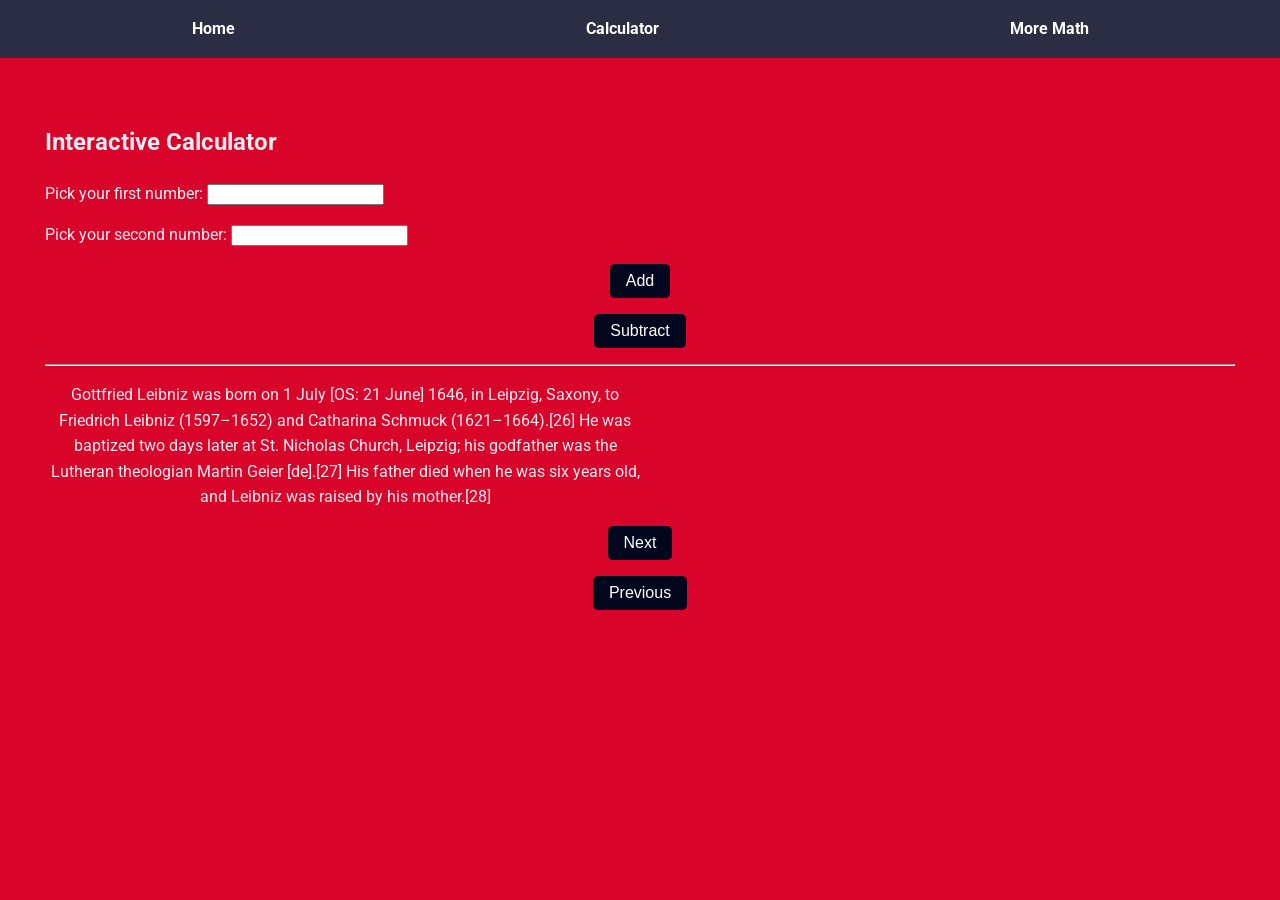
<file: page2.html>
<!DOCTYPE html>
<html lang="en">
  <head>
    <meta charset="UTF-8" />
    <meta name="viewport" content="width=device-width, initial-scale=1.0" />
    <title>Calculator</title>
    <link rel="stylesheet" href="style.css" />
    <link
      href="https://fonts.googleapis.com/css2?family=Roboto:wght@400;700&family=Merriweather&display=swap"
      rel="stylesheet"
    />
  </head>
  <body>
    <nav class="navbar">
      <ul>
        <li><a href="index.html">Home</a></li>
        <li><a href="page2.html">Calculator</a></li>
        <li><a href="page3.html">More Math</a></li>
      </ul>
    </nav>
    <main>

      <h2>Interactive Calculator</h2>
      <label for="num1">Pick your first number:</label>
      <input type="number" id="num1" />
      <p> </p>
      <label for="num2">Pick your second number:</label>
      <input type="number" id="num2" />
      <p> </p>
      <button id="add-btn">Add</button>
     <p> </p>
      <button id="subtract-btn">Subtract</button>
      <p id="result"></p>
      <hr> </hr>
      <p>Gottfried Leibniz was born on 1 July [OS: 21 June] 1646, in Leipzig, Saxony, to Friedrich Leibniz (1597–1652) and Catharina Schmuck (1621–1664).[26] He was baptized two days later at St. Nicholas Church, Leipzig; his godfather was the Lutheran theologian Martin Geier [de].[27] His father died when he was six years old, and Leibniz was raised by his mother.[28]</p>
      <button onclick="location.href='page3.html'">Next</button>
      <p> </p>
      <button onclick="location.href='index.html'">Previous</button>
    </main>
    <script src="script.js"></script>
  </body>
</html>
</file>
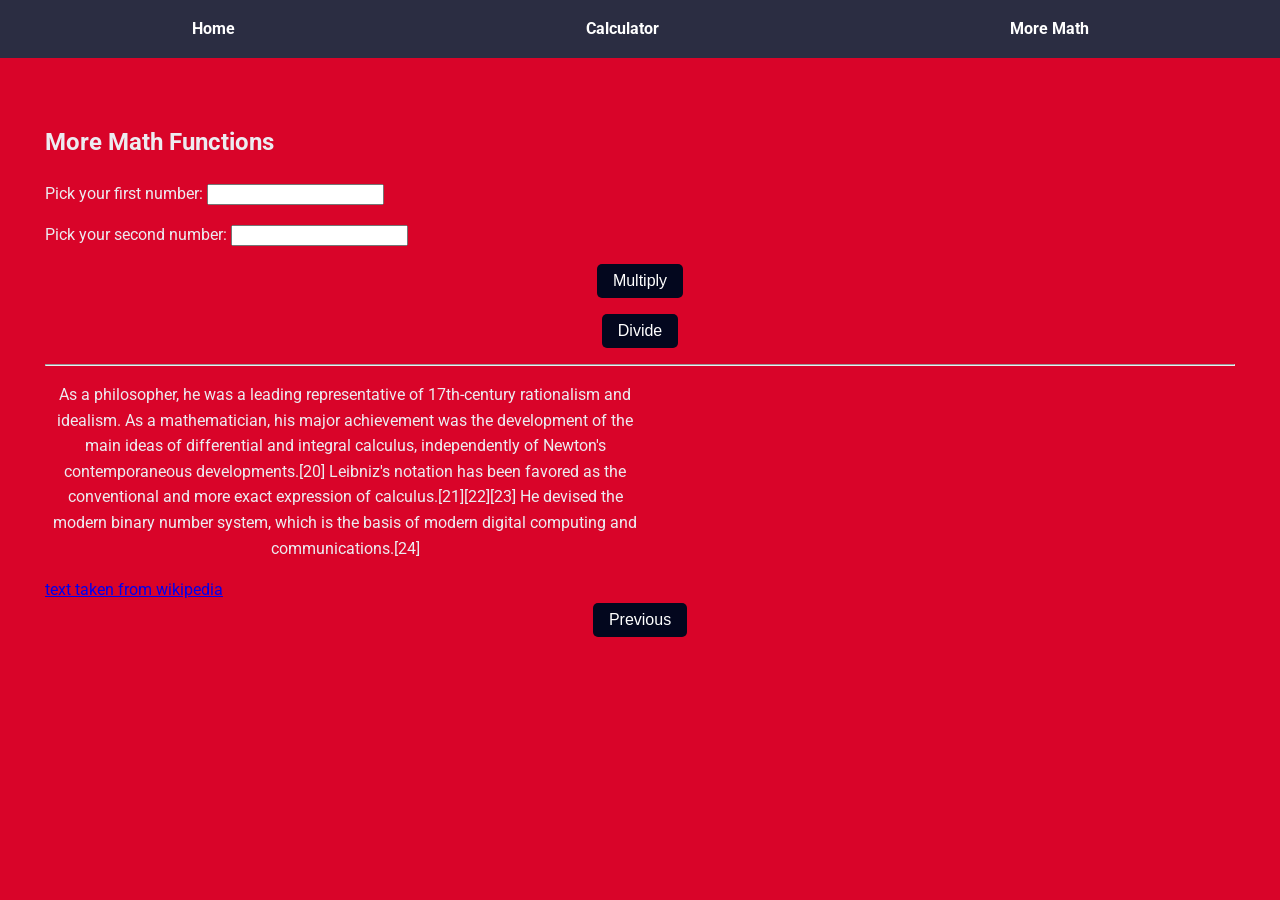
<file: page3.html>
<!DOCTYPE html>
<html lang="en">
  <head>
    <meta charset="UTF-8" />
    <meta name="viewport" content="width=device-width, initial-scale=1.0" />
    <title>More Math</title>
    <link rel="stylesheet" href="style.css" />
    <link
      href="https://fonts.googleapis.com/css2?family=Roboto:wght@400;700&family=Merriweather&display=swap"
      rel="stylesheet"
    />
  </head>
  <body>
    <nav class="navbar">
      <ul>
        <li><a href="index.html">Home</a></li>
        <li><a href="page2.html">Calculator</a></li>
        <li><a href="page3.html">More Math</a></li>
      </ul>
    </nav>
    <main>
      <h2>More Math Functions</h2>
      <label for="num1">Pick your first number:</label>
      <input type="number" id="num3" />
      <p> </p>
      <label for="num2">Pick your second number:</label>
      <input type="number" id="num4" />
     <p> </p>
      <button id="multiply-btn">Multiply</button>
      <p> </p> 
      <button id="divide-btn">Divide</button>
      <p id="result-2"></p>
      <hr> </hr>
      <p> As a philosopher, he was a leading representative of 17th-century rationalism and idealism. As a mathematician, his major achievement was the development of the main ideas of differential and integral calculus, independently of Newton's contemporaneous developments.[20] Leibniz's notation has been favored as the conventional and more exact expression of calculus.[21][22][23] He devised the modern binary number system, which is the basis of modern digital computing and communications.[24] </p>
      <a href="https://en.wikipedia.org/wiki/Gottfried_Wilhelm_Leibniz">text taken from wikipedia</a>
      <button onclick="location.href='page2.html'">Previous</button>
    </main>
    <script src="script.js"></script>
  </body>
</html>
</file>
<file: style.css>
body {
  font-family: "Roboto", "Merriweather", sans-serif;
  line-height: 1.6;
  margin: 0;
  padding: 0;
  background-color: #d90429;
  color: #ecebf0;
}

.navbar {
  background-color: #2b2d42;
  padding: 1rem;
}

.navbar ul {
  list-style: none;
  display: flex;
  justify-content: space-around;
  margin: 0;
  padding: 0;
}

.navbar a {
  color: white;
  text-decoration: none;
  font-weight: bold;
}

main {
  padding: 45px;
}
h1 {
  text-align: center;
  margin: 2rem 0;
}

img.portrait {
  display: block;
  max-width: 300px;
  margin: 0 auto;
  border-radius: 10px;
  box-shadow: 0 4px 8px rgba(0, 0, 0, 0.2);
}

p {
  text-align: center;
  max-width: 600px;
  margin: 1 auto 2rem;
}

button {
  display: block;
  margin: 0 auto;
  padding: 0.5rem 1rem;
  background-color: #03071e;
  color: white;
  border: none;
  border-radius: 5px;
  cursor: pointer;
  font-size: 1rem;
}

button:hover {
  background-color: #dcee18;
  color: #03071e;
}

/* Media Queries */

/* For tablets and smaller screens */
@media (max-width: 768px) {
  .navbar ul {
    flex-direction: column;
    align-items: center;
  }

  img.portrait {
    max-width: 200px;
  }

  p {
    padding: 0 1rem;
  }

  button {
    width: 80%;
    font-size: 0.9rem;
  }
}

/* For smartphones */
@media (max-width: 480px) {
  h1 {
    font-size: 1.5rem;
  }

  .navbar ul {
    padding: 0;
  }

  .navbar a {
    font-size: 0.9rem;
  }

  img.portrait {
    max-width: 150px;
  }

  button {
    width: 90%;
    padding: 0.4rem;
  }
}
</file>
